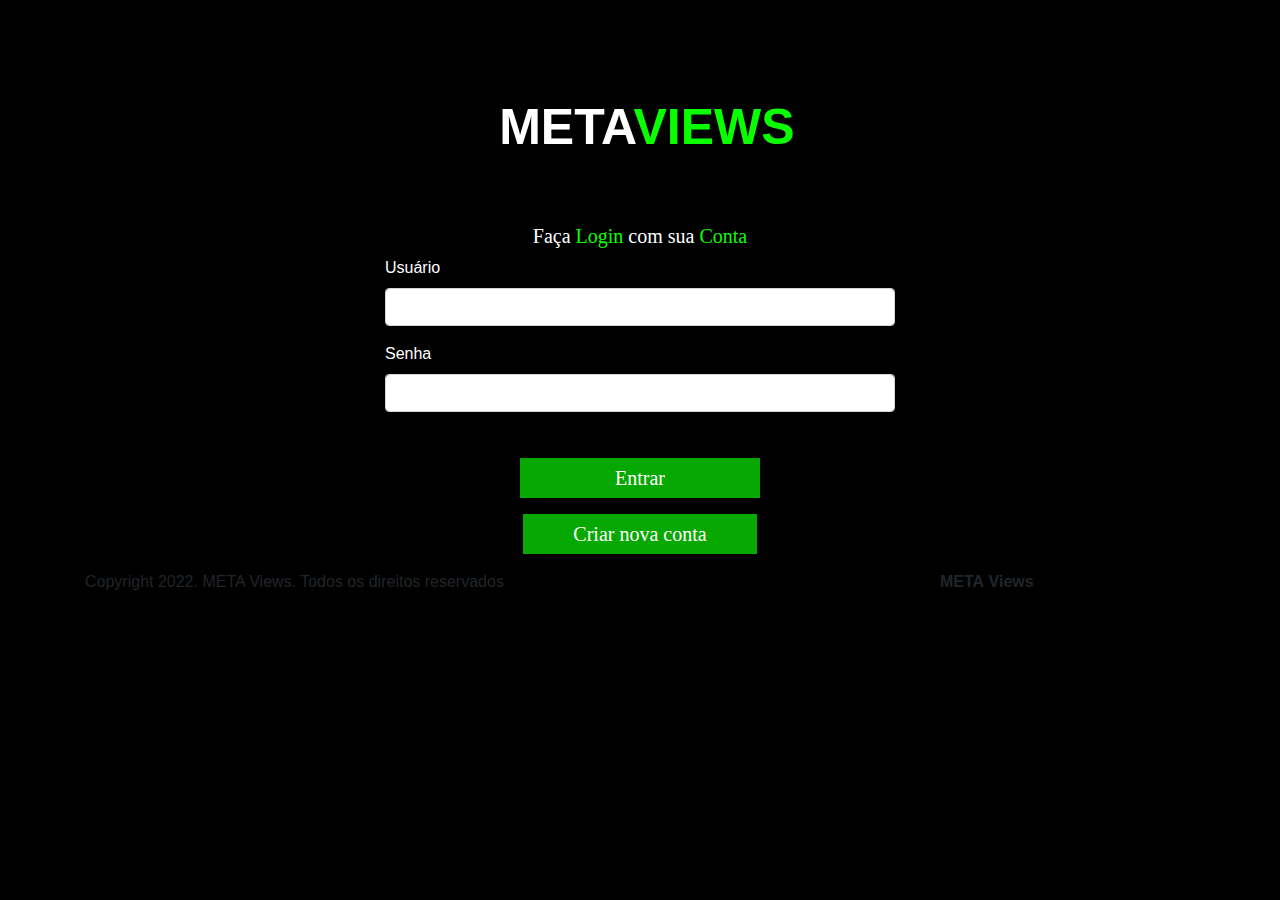
<file: public/login.html>
<!DOCTYPE html>
<html lang="pt-br">

<head>
  <meta charset="UTF-8">
  <meta name="viewport" content="width=device-width, initial-scale=1.0">
  <title>Login</title>
  <link rel="icon" type="image/x-icon" href="/apple-touch-icon.png" />
  <link rel="stylesheet" href="https://maxcdn.bootstrapcdn.com/bootstrap/4.0.0/css/bootstrap.min.css"
    integrity="sha384-Gn5384xqQ1aoWXA+058RXPxPg6fy4IWvTNh0E263XmFcJlSAwiGgFAW/dAiS6JXm" crossorigin="anonymous">
  <link rel="stylesheet" href="estilo-Login.css" </head>

<body>


  <div id="login">
    <h1 class="navbar-brand mx-auto" href="#">Meta<span>Views</span></h1>
    <div class="container">
      <div id="login-row" class="row justify-content-center align-items-center">
        <div id="login-column" class="col-md-6">
          <div id="login-box" class="col-md-12">
            <form id="login-form" class="form" method="post" onsubmit="loginUser (this)" content=1;url="/usuario/autenticar">
              <h3 class="text-center ">Faça <span>Login</span> com sua <span>Conta</span></h3>
              <div class="form-group">
                <label for="nome" id="csslog" class="">Usuário</label><br>
                <input type="text" name="nome" id="nome" class="form-control">
              </div>
              <div class="form-group">
                <label for="senha" class="">Senha</label><br>
                <input type="senha" name="senha" id="senha" class="form-control">
              </div>
              <div class="form-group text-center">
                <input type="submit" name="submit" class="botao_login1" value="Entrar">
              </div>
            </form>
          </div>
          <div class="form-group text-center">
            <button type="button" class="botao_login2" data-toggle="modal" data-target="#loginModal">Criar nova
              conta</button>
          </div>
        </div>
      </div>
    </div>
  </div>

  <!-- Modal -->
  <div class="modal fade" id="loginModal" tabindex="-1" role="dialog" aria-labelledby="loginModalLabel"
    aria-hidden="true">
    <div class="modal-dialog" role="document">
      <div class="modal-content">
        <div class="modal-header">
          <h5 class="modal-title" id="loginModalLabel">Criar nova <span>Conta</span></h5>
          <button type="button" class="close" data-dismiss="modal" aria-label="Close">
            <span aria-hidden="true     ">&times;</span>
          </button>
        </div>
        <div class="modal-body">
          <div id="login-box" class="col-md-12">
            <form id="login-form" class="form" method="post" onsubmit="loginUser (this)" content=1;url="/assiste/insert">
              <h3 class="criar_nova_conta text-center ">Novo usuário</h3>
              <div class="form-group">
                <label for="nome" class="criar_nova_conta">Nome do Usuário</label><br>
                <input type="text" name="txt_login" id="txt_login" class="form-control">
              </div>
              <!--
                            <div class="form-group">
                                <label for="nome" class="criar_nova_conta">Nome completo</label><br>
                                <input type="text" name="txt_nome" id="txt_nome" class="form-control">
                            </div>
                          -->
              <div class="form-group">
                <label for="idade" class="criar_nova_conta">Idade</label><br>
                <input type="text" name="txt_idade" id="txt_idade" class="form-control">
              </div>
              <div class="form-group">
                <label for="email" class="criar_nova_conta">E-mail</label><br>
                <input type="text" name="txt_email" id="txt_email" class="form-control">
              </div>
              <div class="form-group">
                <label for="senha" class="criar_nova_conta">Senha</label><br>
                <input type="password" name="txt_senha" id="txt_senha" class="form-control">
              </div>
              <div class="form-group">
                <label for="senha2" class="criar_nova_conta">Confirmação de Senha</label><br>
                <input type="password" name="txt_senha2" id="txt_senha2" class="form-control">
              </div>
            </form>
          </div>
        </div>
        <div class="modal-footer">
          <button type="button" id="btn_cancelar" class="btn" data-dismiss="modal">Cancelar</button>
          <button type="button" id="btn_salvar" class="btn ">Salvar</button>
        </div>
      </div>
    </div>
  </div>

  <script src="login.js"></script>
  <script>

    // Declara uma função para processar o formulário de login
    function processaFormLogin(event) {
      // Cancela a submissão do formulário para tratar sem fazer refresh da tela
      event.preventDefault();

      // Obtem os dados de login e senha a partir do formulário de login
      var username = document.getElementById('username').value;
      var password = document.getElementById('password').value;

      // Valida login e se estiver ok, redireciona para tela inicial da aplicação
      //String sql = "select * from tabela_Usuarios where campo_email = ? and campo_senha = ?"; PreparedStatement prep = con.prepareStatement(sql); prep.setString(1,email); prep.setString(2,senha);
      resultadoLogin = loginUser(username, password);
      if (resultadoLogin) {
        window.location.href = 'index.html';
      }
      else { // Se login falhou, avisa ao usuário
        alert('Usuário ou senha incorretos');
      }
    }

    function salvaLogin(event) {
      // Cancela a submissão do formulário para tratar sem fazer refresh da tela
      event.preventDefault();

      // Obtem os dados do formulário
      let login = document.getElementById('txt_login').value;
      for (var i = 0; i < db_usuarios.usuarios.length; i++) {
        let login2 = db_usuarios.usuarios[i].login;
        if (login == login2) {
          alert('Este usuario ja existe')
          return
        }
      }
      //let nome = document.getElementById('txt_nome').value;
      let email = document.getElementById('txt_email').value;
      for (var i = 0; i < db_usuarios.usuarios.length; i++) {
        let email2 = db_usuarios.usuarios[i].email;
        if (email == email2) {
          alert('Este email ja esta cadastrado')
          return
        }
      }
      let senha = document.getElementById('txt_senha').value;
      let senha2 = document.getElementById('txt_senha2').value;
      if (senha != senha2) {
        alert('As senhas informadas não conferem.');
        return
      }

      // Adiciona o usuário no banco de dados
      addUser(login, senha, email);
      alert('Conta criada com sucesso.');

      // Oculta a div modal do login
      //document.getElementById ('loginModal').style.display = 'none';
      $('#loginModal').modal('hide');
    }

    // Associa a funçao processaFormLogin  formulário adicionado um manipulador do evento submit
    document.getElementById('login-form').addEventListener('submit', processaFormLogin);


    // Associar salvamento ao botao
    document.getElementById('btn_salvar').addEventListener('click', salvaLogin);
  </script>

  <footer class="rodape">
    <div class="container">
      <div class="row">
        <p class="col-12 col-sm-9 col-md-9 col-lg-9 col-xl-9 T-b">Copyright 2022. META Views. Todos os direitos
          reservados</p>
        <a class="col-12 col-sm-3 col-md-3 col-lg-3 col-xl-3"> <b class="O-b">META</b><span> <b
              class="E-v">Views</b></span></a>
      </div>
    </div>
  </footer>

  <script src="https://code.jquery.com/jquery-3.2.1.slim.min.js"
    integrity="sha384-KJ3o2DKtIkvYIK3UENzmM7KCkRr/rE9/Qpg6aAZGJwFDMVNA/GpGFF93hXpG5KkN"
    crossorigin="anonymous"></script>
  <script src="https://cdnjs.cloudflare.com/ajax/libs/popper.js/1.12.9/umd/popper.min.js"
    integrity="sha384-ApNbgh9B+Y1QKtv3Rn7W3mgPxhU9K/ScQsAP7hUibX39j7fakFPskvXusvfa0b4Q"
    crossorigin="anonymous"></script>
  <script src="https://maxcdn.bootstrapcdn.com/bootstrap/4.0.0/js/bootstrap.min.js"
    integrity="sha384-JZR6Spejh4U02d8jOt6vLEHfe/JQGiRRSQQxSfFWpi1MquVdAyjUar5+76PVCmYl"
    crossorigin="anonymous"></script>

</body>

</html>
</file>
<file: public/estilo-Login.css>
body{
  background-color:rgb(0, 0, 0);
}

/*Modal*/
.modal {
  background-color: #000000;
}
.modal-content {
  background-color: rgb(34, 34, 34);
}
#loginModalLabel {
	color: #fff;
	font-size: 30px;
  font-family: Cambria, Cochin, Georgia, Times, 'Times New Roman', serif;
  padding-left: 25%;
}
#loginModalLabel span {
	color: #09ff00;
}
.criar_nova_conta {
  color: #ffffff;
  font-family: Cambria, Cochin, Georgia, Times, 'Times New Roman', serif;
}
#btn_cancelar {
  color: #fff;
	font-size: 15px;
    font-family: Cambria, Cochin, Georgia, Times, 'Times New Roman', serif;
	  background-color:#444444;
	  border: #09ff00;
  padding: 5px 15px 5px 15px;
}
#btn_salvar {
  color: #fff;
	font-size: 15px;
    font-family: Cambria, Cochin, Georgia, Times, 'Times New Roman', serif;
	  background-color:#0ae202bd;
	  border: #09ff00;
  padding: 5px 15px 5px 15px;
}

/* Tituilo */
.navbar-brand {
	color: #fff;
	font-size: 50px;
	font-weight: 800;
	padding-left: 39%;
  padding-top: 7%;
  padding-bottom: 4%;
	text-transform: uppercase;
}
.navbar-brand {
	color: rgb(255, 255, 255);
}
.navbar-brand span {
	color: #09ff00;
}

/*SubTitulo*/
.text-center {
  font-size: 20px;
  font-family: Cambria, Cochin, Georgia, Times, 'Times New Roman', serif;
}

.text-center span {
  color: #09ff00;
}

/*Usuario - Senha*/
#login-form {
  color: rgb(255, 255, 255);
}

/*Botao*/
.botao_login1 {
  color: #fff;
	font-size: 20px;
    font-family: Cambria, Cochin, Georgia, Times, 'Times New Roman', serif;
	  background-color:#0ae202bd;
	  border: #09ff00;
	  margin-top: 30px;
  margin-right: 0px;
  padding: 5px 95px 5px 95px;
}
.botao_login2 {
  color: #fff;
	font-size: 20px;
    font-family: Cambria, Cochin, Georgia, Times, 'Times New Roman', serif;
	  background-color:#0ae202bd;
	  border: #09ff00;
	  margin-top: 0px;
  margin-right: 0px;
  padding: 5px 50px 5px 50px;
}
</file>
